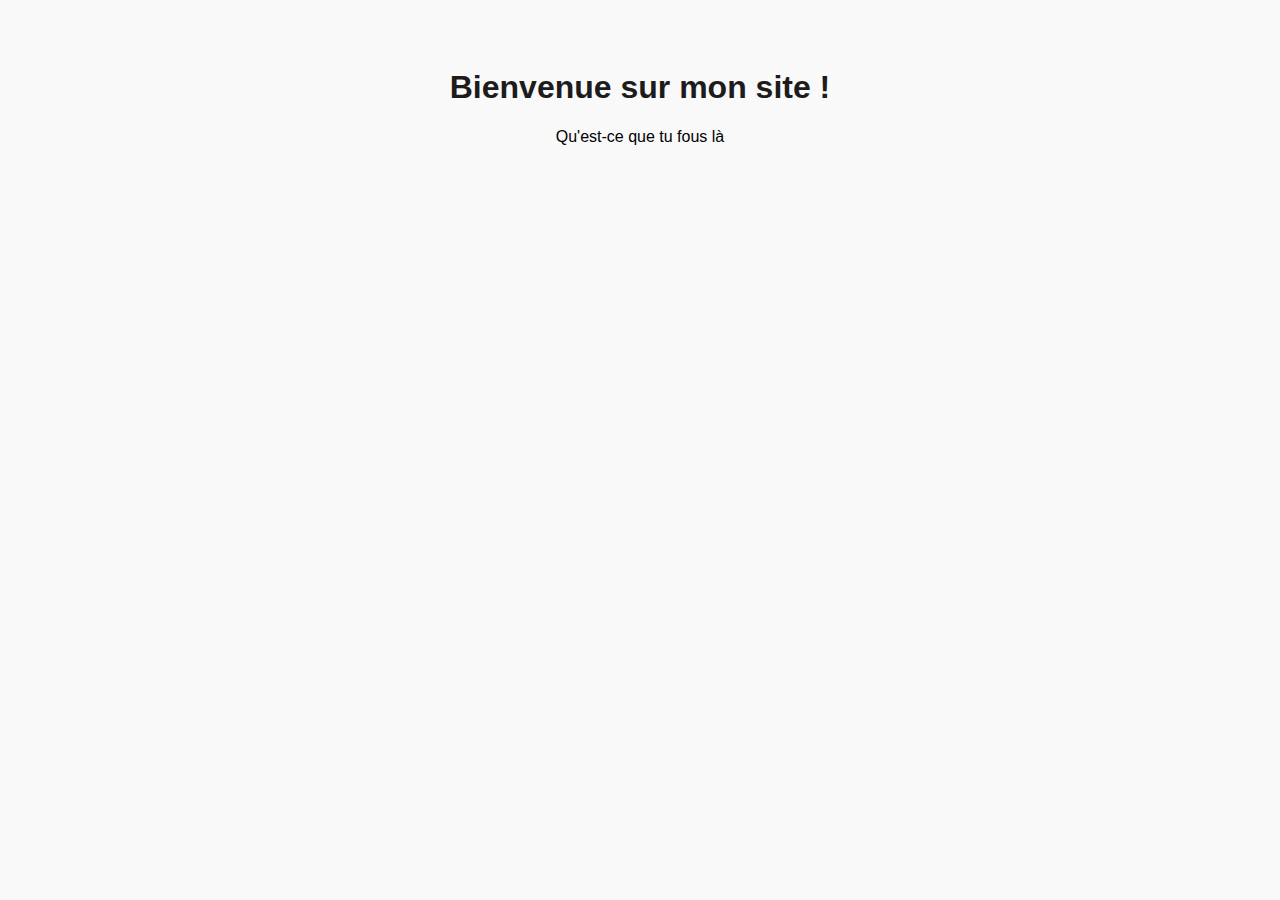
<file: index.html>
<!DOCTYPE html>
<html lang="fr">
<head>
    <meta charset="UTF-8">
    <title>Ma première page HTML</title>
    <link rel="stylesheet" href="style.css">
</head>
<body>
    <h1>Bienvenue sur mon site !</h1>
    <p>Qu'est-ce que tu fous là</p>
</body>
</html>
</file>
<file: style.css>
/* Style pour le corps de la page */
body {
    font-family: Arial, sans-serif;
    background-color: #f9f9f9;
    text-align: center;
    padding: 40px;
}

/* Titre principal en rouge */
h1 {
    color: hsl(0, 3%, 11%);
}
</file>
